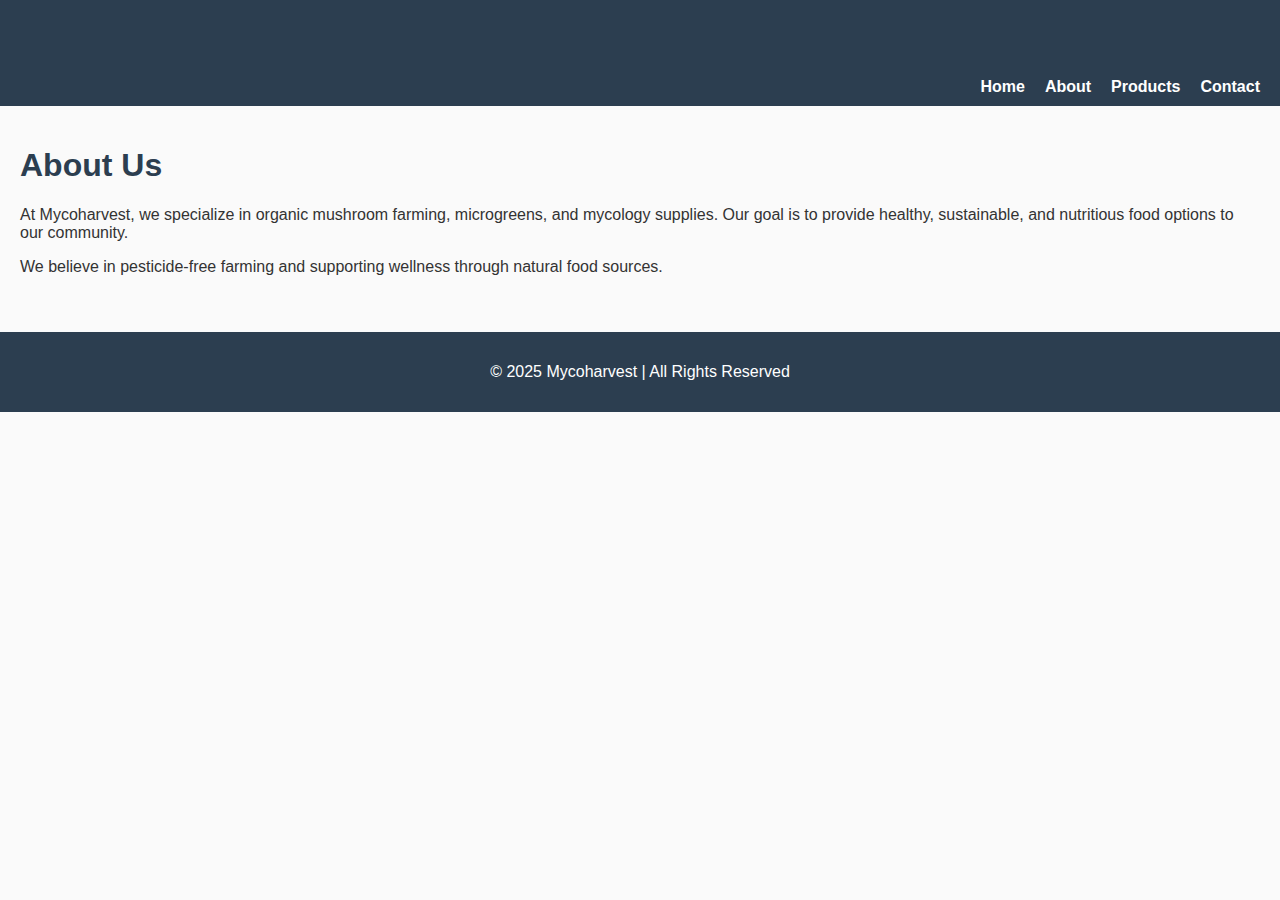
<file: about.html>
<!DOCTYPE html>
<html lang="en">
<head>
    <meta charset="UTF-8">
    <meta name="viewport" content="width=device-width, initial-scale=1.0">
    <title>About - Mycoharvest</title>
     <link rel="stylesheet" href="styles.css">
</head>
<body>
    <header>
        <h2>Mycoharvest</h2>
        <nav>
            <ul>
                <li><a href="index.html">Home</a></li>
                <li><a href="about.html">About</a></li>
                <li><a href="products.html">Products</a></li>
                <li><a href="contact.html">Contact</a></li>
            </ul>
        </nav>    
    </header>

    <main>
        <h1>About Us</h1>
        <p>At Mycoharvest, we specialize in organic mushroom farming, microgreens, and mycology supplies. 
           Our goal is to provide healthy, sustainable, and nutritious food options to our community.</p>
        <p>We believe in pesticide-free farming and supporting wellness through natural food sources.</p>
    </main>

    <footer>
        <p>&copy; 2025 Mycoharvest | All Rights Reserved</p>
    </footer>
    
</body>
</html>
</file>
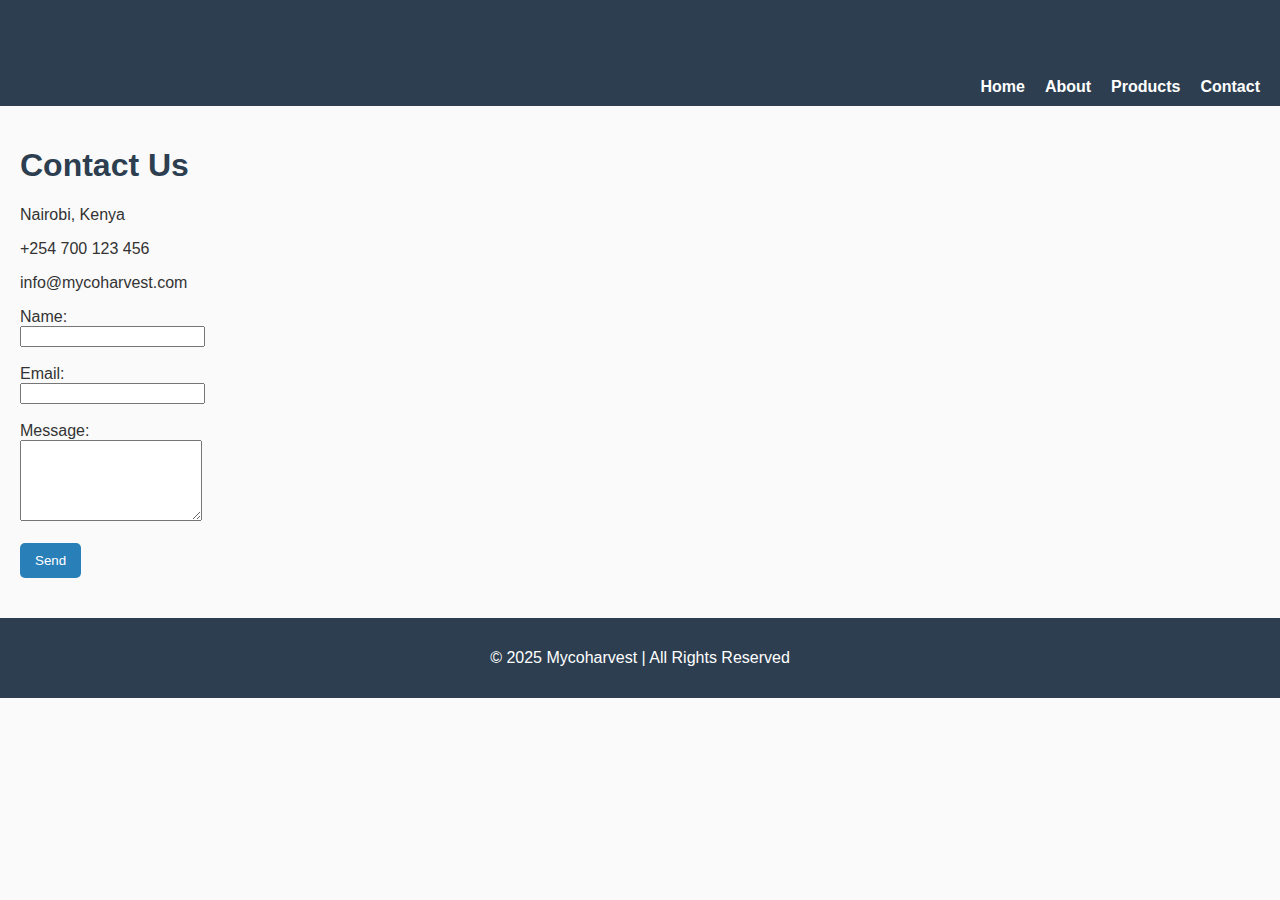
<file: contact.html>
<!DOCTYPE html>
<html lang="en">
<head>
    <meta charset="UTF-8">
    <meta name="viewport" content="width=device-width, initial-scale=1.0">
   <title>Contact - Mycoharvest</title>
   <link rel="stylesheet" href="styles.css">
</head>
<body>
    <header>
        <h2>Mycoharvest</h2>
        <nav>
            <ul>
                <li><a href="index.html">Home</a></li>
                <li><a href="about.html">About</a></li>
                <li><a href="products.html">Products</a></li>
                <li><a href="contact.html">Contact</a></li>
            </ul>
        </nav>    
    </header>

    <main>
        <h1>Contact Us</h1>
        <p><i class="fas fa-map-marker-alt"></i> Nairobi, Kenya</p>
        <p><i class="fas fa-phone"></i> +254 700 123 456</p>
        <p><i class="fas fa-envelope"></i> info@mycoharvest.com</p>

        <form>
            <label for="name">Name:</label><br>
            <input type="text" id="name" name="name"><br><br>

            <label for="email">Email:</label><br>
            <input type="email" id="email" name="email"><br><br>

            <label for="message">Message:</label><br>
            <textarea id="message" name="message" rows="5"></textarea><br><br>

            <button type="submit">Send</button>
        </form>
    </main>

    <footer>
        <p>&copy; 2025 Mycoharvest | All Rights Reserved</p>
    </footer>
    
</body>
</html>
</file>
<file: styles.css>
/* style.css */
body {
    font-family: Arial, sans-serif;
    margin: 0;
    padding: 0;
    background-color: #fafafa;
    color: #333;
}

header {
    background-color: #2C3E50;
    color: #fff;
    padding: 10px 20px;
}

nav ul {
    list-style: none;
    margin: 0;
    padding: 0;
    display: flex;
    justify-content: flex-end;
}

nav ul li {
    margin-left: 20px;
}

nav ul li a {
    color: white;
    text-decoration: none;
    font-weight: bold;
}

nav ul li a:hover {
    text-decoration: underline;
}

main {
    padding: 20px;
}

footer {
    background-color: #2C3E50;
    color: white;
    text-align: center;
    padding: 15px;
    margin-top: 20px;
}

h1, h2 {
    color: #2C3E50;
}

img {
    border-radius: 10px;
}
button {
    background-color: #2980B9;
    color: white;
    border: none;
    padding: 10px 15px;
    cursor: pointer;
    border-radius: 5px;
}
</file>
